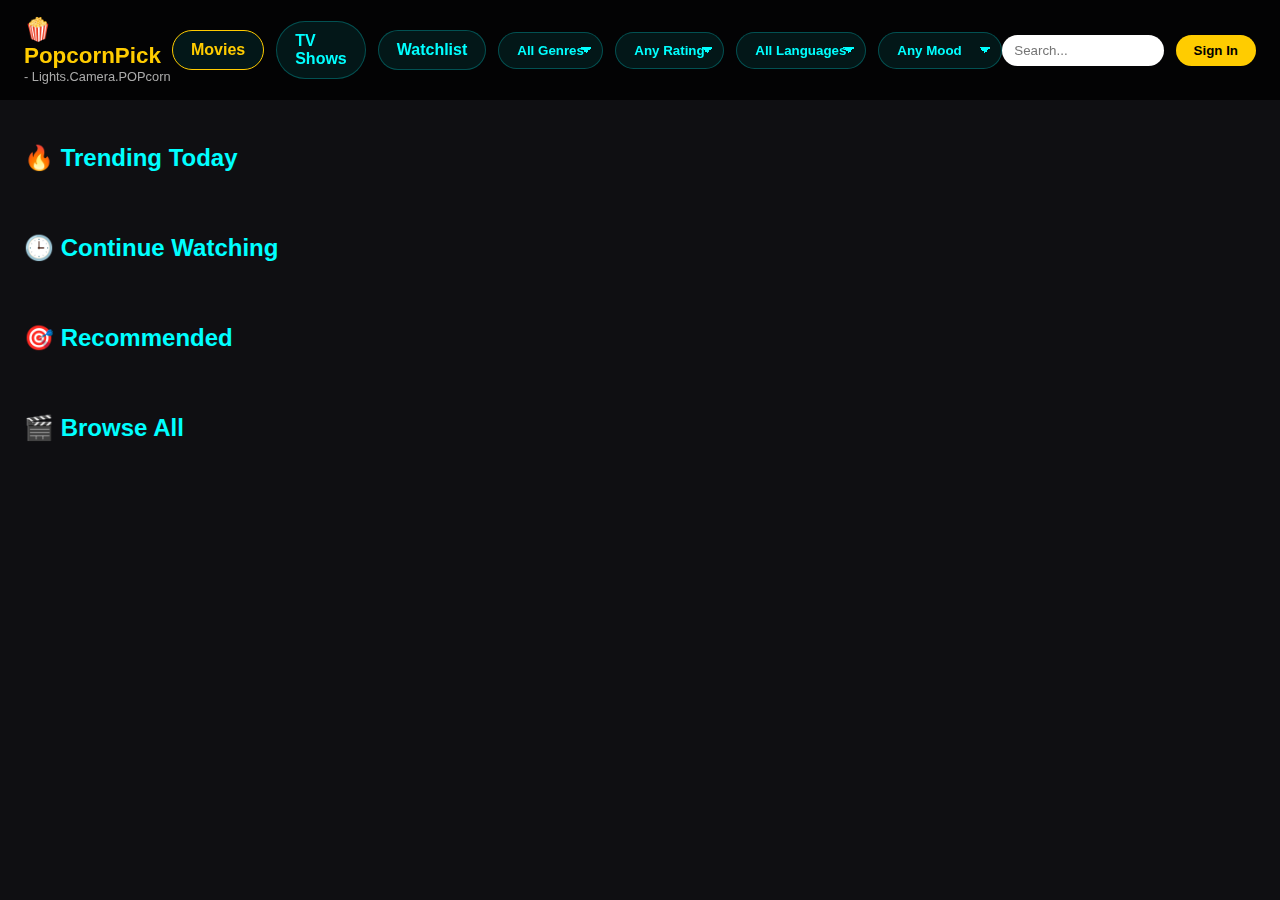
<file: index.html>
<!DOCTYPE html>
<html lang="en">

<head>
  <meta charset="UTF-8" />
  <title>🍿 PopcornPick</title>
  <link rel="stylesheet" href="style.css">
  <link rel="icon" href="data:,">
</head>

<body>

  <header>
    <div class="logo">
      <div class="title">🍿 PopcornPick</div>
      <div>- Lights.Camera.POPcorn</div>
    </div>

    <nav class="nav">
      <a href="#/movies" id="navMovies" class="active">Movies</a>
      <a href="#/shows" id="navShows">TV Shows</a>
      <a href="#/watchlist" id="navWatchlist">Watchlist</a>

      <select id="genreFilter" class="navPill">
        <option value="">All Genres</option>
        <option value="28">Action</option>
        <option value="35">Comedy</option>
        <option value="18">Drama</option>
        <option value="53">Thriller</option>
        <option value="10749">Romance</option>
        <option value="27">Horror</option>
        <option value="878">Sci-Fi</option>
      </select>

      <select id="ratingFilter" class="navPill">
        <option value="">Any Rating</option>
        <option value="6">⭐ 6+</option>
        <option value="7">⭐ 7+</option>
        <option value="8">⭐ 8+</option>
      </select>

      <select id="languageFilter" class="navPill">
        <option value="">All Languages</option>
        <option value="hi">Hindi</option>
        <option value="ta">Tamil</option>
        <option value="te">Telugu</option>
        <option value="kn">Kannada</option>
        <option value="ml">Malayalam</option>
        <option value="en">English</option>
      </select>

      <select id="moodFilter" class="navPill">
        <option value="">Any Mood</option>
        <option value="feelgood">😊 Feel Good</option>
        <option value="thriller">😱 Thriller</option>
        <option value="romantic">❤️ Romantic</option>
        <option value="family">👨‍👩‍👧 Family</option>
      </select>
    </nav>

    <div class="controls">
      <input id="searchBox" class="input" placeholder="Search..." />
      <div id="authArea">
        <div id="profileWrapper" style="display:none">
          <div id="profileAvatar"></div>
          <div id="profileMenu">
            <button id="logoutBtn">Logout</button>
          </div>
        </div>

        <button id="loginBtn" class="cta">Sign In</button>
          </div>

      </div>

  </header>

  <main id="app">
    <section class="homeSection">
      <h2>🔥 Trending Today</h2>
      <div class="row" id="trendingMovies"></div>
      <div class="row" id="trendingShows"></div>

    </section>

    <section class="homeSection">
      <h2>🕒 Continue Watching</h2>
      <div class="row" id="continueRow"></div>
    </section>

    <section class="homeSection">
      <h2>🎯 Recommended</h2>
      <div class="row" id="recommendedRow"></div>
    </section>

    <section class="homeSection">
      <h2>🎬 Browse All</h2>
      <div class="grid"></div>
    </section>
  </main>

  <!-- AUTH MODAL -->
  <div id="authModal" class="modal">
    <div class="box" onclick="event.stopPropagation()">
      <span id="closeAuth" class="closeBtn">✕</span>

      <h2 id="authTitle">Sign In</h2>
      <input id="authName" placeholder="Name" style="display:none">
      <input id="authEmail" placeholder="Email">
      <input id="authPassword" type="password" placeholder="Password">

      <button id="authSubmit" type="button" class="cta" style="width:100%">
        Continue
      </button>

      <p id="authToggle" style="cursor:pointer;color:#ffcc00;margin-top:10px">
        Don't have an account? Create one
      </p>

      <div id="authMsg"></div>
    </div>
  </div>

  <!-- MOVIE DETAILS OVERLAY (MUST BE EMPTY, JS FILLS IT) -->
  <div id="infoOverlay"></div>

  <!-- JS -->
  <script src="script.js"></script>


</body>

</html>
</file>
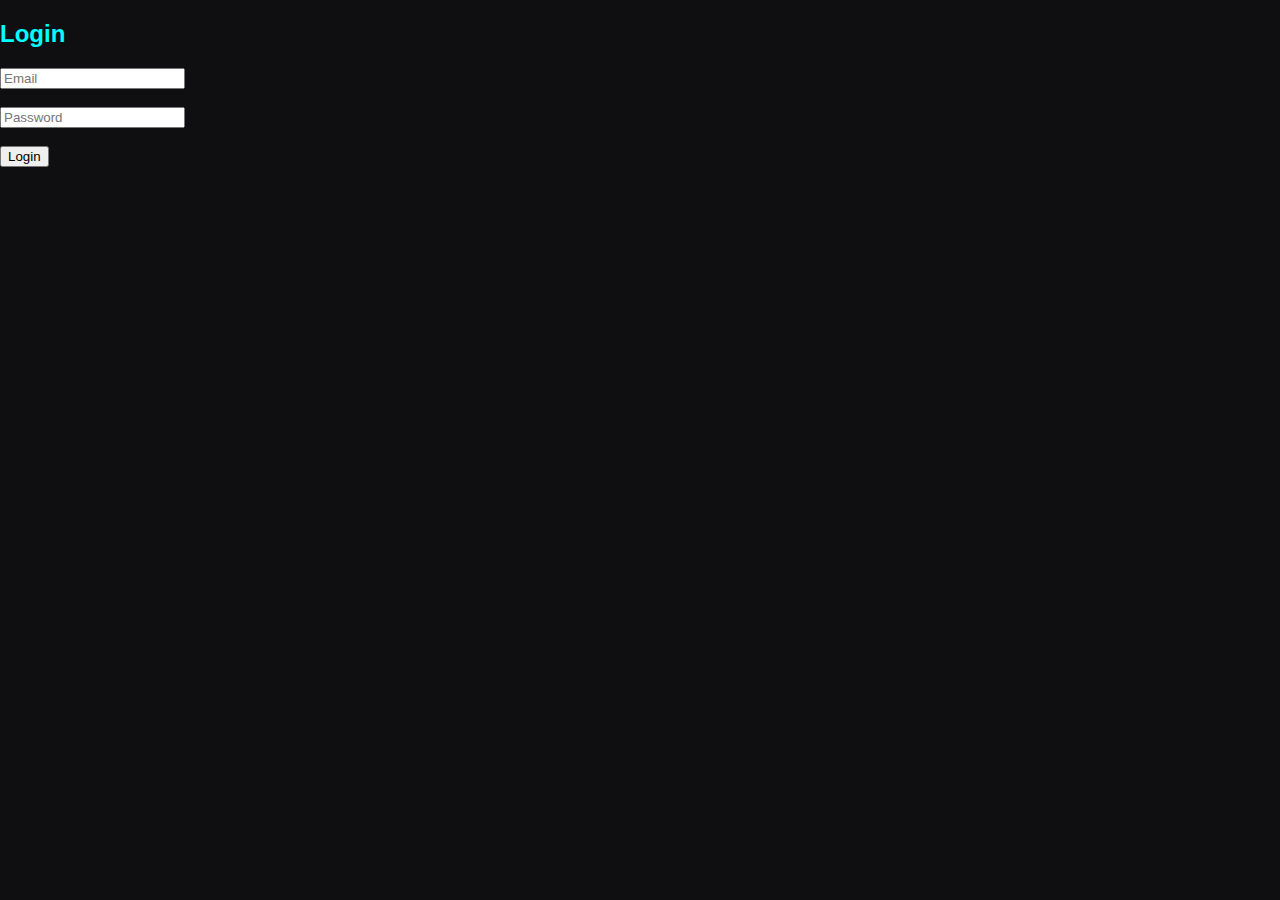
<file: login.html>
<!DOCTYPE html>
<html>

<head>
    <title>Login</title>
    <link rel="stylesheet" href="style.css">
</head>

<body>

    <h2>Login</h2>

    <form id="loginForm">
        <input id="email" type="email" placeholder="Email" required />
        <br><br>
        <input id="password" type="password" placeholder="Password" required />
        <br><br>
        <button type="submit">Login</button>
    </form>
    <script type="module" src="login.js"></script>

</body>

</html>
</file>
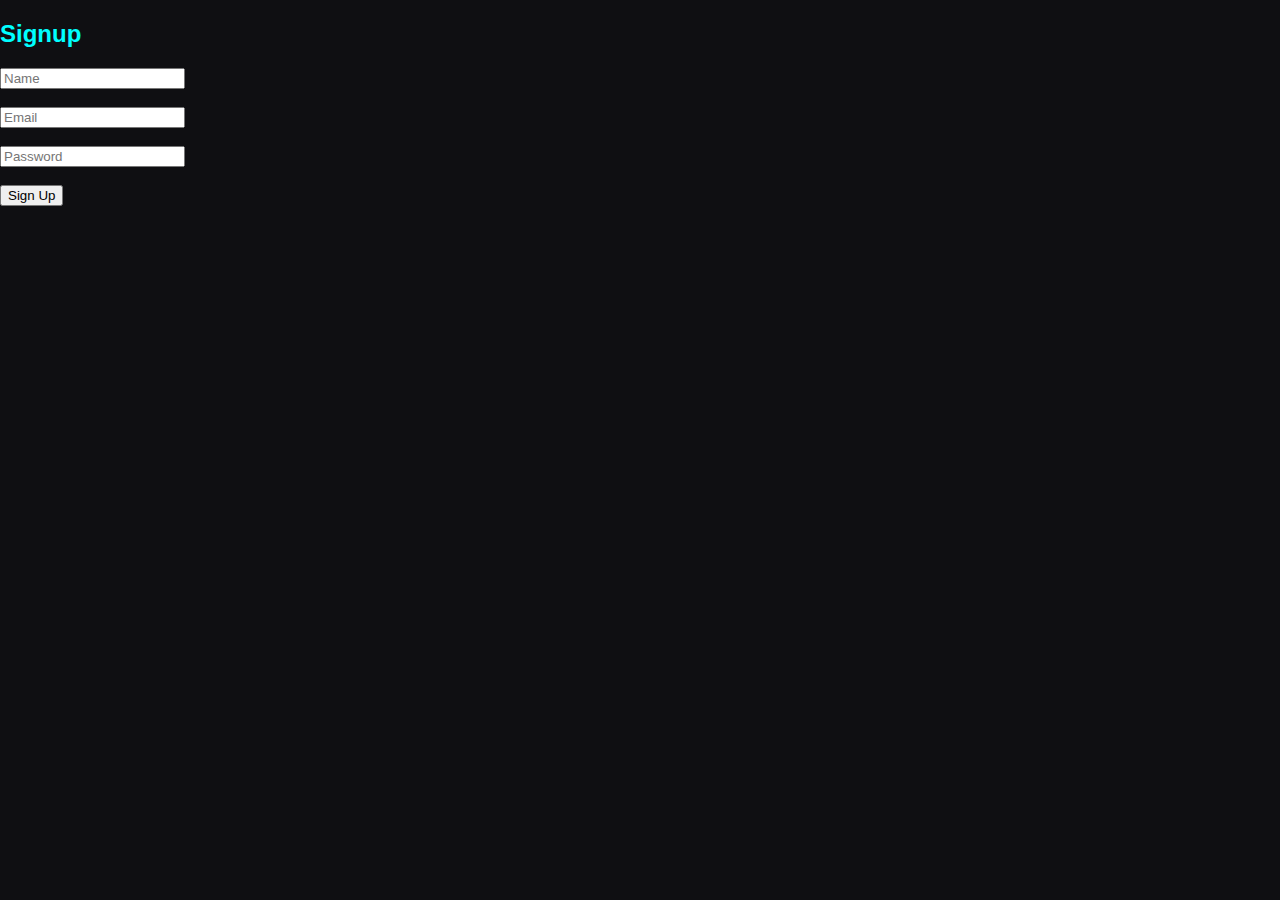
<file: signup.html>
<!DOCTYPE html>
<html>

<head>
    <title>Signup</title>
    <link rel="stylesheet" href="style.css">
</head>

<body>

    <h2>Signup</h2>

    <form id="signupForm">
        <input id="name" placeholder="Name" required />
        <br><br>
        <input id="email" type="email" placeholder="Email" required />
        <br><br>
        <input id="password" type="password" placeholder="Password" required />
        <br><br>
        <button type="submit">Sign Up</button>
    </form>
    <script type="module" src="signup.js"></script>


</body>

</html>
</file>
<file: style.css>
* {
  box-sizing: border-box;
}

body {
  margin: 0;
  font-family: "Segoe UI", Arial;
  background: #0f0f12;
  color: #00ffff;
}

/* HEADER */
header {
  position: sticky;
  top: 0;
  z-index: 50;
  display: flex;
  justify-content: space-between;
  align-items: center;
  padding: 16px 24px;
  background: rgba(0, 0, 0, .75);
  backdrop-filter: blur(12px);
}

/* LOGO */
.logo .title {
  font-size: 1.4rem;
  font-weight: bold;
  color: #ffcc00;
}

.logo div:last-child {
  font-size: .8rem;
  color: #aaa;
}

/* NAV */
.nav {
  display: flex;
  gap: 12px;
  align-items: center;
}

.nav a,
.navPill {
  padding: 10px 18px;
  border-radius: 999px;
  text-decoration: none;
  font-weight: 600;
  background: rgba(0, 255, 255, .08);
  border: 1px solid rgba(0, 255, 255, .25);
  color: #00ffff;
  cursor: pointer;
  transition: all .3s ease;
}

.nav a:hover,
.navPill:hover {
  transform: translateY(-2px);
  box-shadow: 0 0 18px rgba(0, 255, 255, .6);
}

.nav a.active {
  color: #ffcc00;
  border-color: #ffcc00;
}

/* FILTER SELECT LOOK LIKE BUTTON */
.navPill {
  appearance: none;
  background-image:
    linear-gradient(45deg, transparent 50%, #00ffff 50%),
    linear-gradient(135deg, #00ffff 50%, transparent 50%);
  background-position:
    calc(100% - 16px) 50%,
    calc(100% - 10px) 50%;
  background-size: 6px 6px;
  background-repeat: no-repeat;
}

/* CONTROLS */
.controls {
  display: flex;
  gap: 10px;
  align-items: center;
}

.input {
  padding: 8px 12px;
  border-radius: 999px;
  border: none;
}

/* BUTTON */
button.cta {
  padding: 8px 18px;
  border-radius: 999px;
  border: none;
  background: #ffcc00;
  cursor: pointer;
  font-weight: bold;
}

.small {
  padding: 4px 10px;
}

/* GRID */
main {
  padding: 24px;
}

.grid {
  display: grid;
  grid-template-columns: repeat(auto-fill, minmax(220px, 1fr));
  gap: 22px;
}

.card img {
  width: 100%;
  height: 320px;
  object-fit: cover;
  border-radius: 14px;
}

/* OVERLAY */
#infoOverlay {
  position: fixed;
  inset: 0;
  display: none;
  background: rgba(0, 0, 0, .95);
  z-index: 200;
  align-items: center;
  justify-content: center;
}

.infoCard {
  width: 90%;
  max-width: 1100px;
  background: #1f2024;
  border-radius: 14px;
  padding: 20px;
  display: grid;
  grid-template-columns: 320px 1fr;
  gap: 20px;
}

.infoCard img {
  width: 100%;
  border-radius: 12px;
}

/* MODAL */
.modal {
  position: fixed;
  inset: 0;
  display: none;
  background: rgba(0, 0, 0, .8);
  z-index: 300;
  align-items: center;
  justify-content: center;
}

.modal .box {
  background: #1f2024;
  padding: 20px;
  width: 300px;
  border-radius: 12px;
}

.link {
  color: #ffcc00;
  cursor: pointer;
}

/* ROWS */
.row {
  display: flex;
  gap: 16px;
  overflow-x: auto;
  padding-bottom: 10px;
}

.row::-webkit-scrollbar {
  height: 6px;
}

.row::-webkit-scrollbar-thumb {
  background: rgba(0, 255, 255, .4);
  border-radius: 6px;
}

.row .card {
  min-width: 180px;
}

/* HOVER PREVIEW */
.card {
  position: relative;
}

.card::after {
  content: attr(data-info);
  position: absolute;
  inset: 0;
  background: rgba(0, 0, 0, .8);
  color: white;
  opacity: 0;
  display: flex;
  align-items: center;
  justify-content: center;
  text-align: center;
  transition: .3s;
  border-radius: 14px;
}

.card:hover::after {
  opacity: 1;
}

/* WATCHLIST */
.star {
  position: absolute;
  top: 10px;
  right: 10px;
  cursor: pointer;
  font-size: 18px;
}

.homeSection {
  margin-bottom: 32px;
}

.row {
  display: flex;
  gap: 16px;
  overflow-x: auto;
  padding-bottom: 10px;
}

.row::-webkit-scrollbar {
  height: 6px;
}

.row::-webkit-scrollbar-thumb {
  background: rgba(0, 255, 255, .4);
  border-radius: 6px;
}

.row .card {
  min-width: 180px;
}

.reviewItem {
  padding: 10px;
  margin-bottom: 10px;
  background: rgba(255, 255, 255, .05);
  border-radius: 8px;
}

.reviewBox textarea {
  width: 100%;
  min-height: 80px;
  margin-top: 6px;
  border-radius: 6px;
}

/* AUTH MODAL */
.modal {
  position: fixed;
  inset: 0;
  display: none;
  background: rgba(0, 0, 0, 0.85);
  z-index: 500;
  align-items: center;
  justify-content: center;
}

.modal .box {
  background: #1f2024;
  padding: 24px;
  width: 360px;
  border-radius: 14px;
  position: relative;
}

.modal input {
  width: 100%;
  padding: 10px;
  margin: 8px 0;
}

.closeBtn {
  position: absolute;
  top: 12px;
  right: 16px;
  cursor: pointer;
  font-size: 20px;
  color: #ffcc00;
}

/* KEEP YOUR EXISTING CSS EXACTLY */

/* ADDITION FOR CARD ACTIONS */
.cardActions {
  position: absolute;
  bottom: 8px;
  left: 8px;
  right: 8px;
  display: flex;
  gap: 6px;
}

.cardActions a {
  flex: 1;
  background: rgba(0, 0, 0, .75);
  color: #ffcc00;
  text-align: center;
  padding: 4px;
  border-radius: 6px;
  font-size: 12px;
  text-decoration: none;
}

.cardActions a:hover {
  background: #ffcc00;
  color: black;
}

.card {
  position: relative;
}

.cardLinks {
  position: absolute;
  bottom: 8px;
  left: 8px;
  right: 8px;
  display: flex;
  gap: 6px;
}

.cardLinks a {
  flex: 1;
  background: rgba(0, 0, 0, .8);
  color: #ffcc00;
  font-size: 12px;
  text-align: center;
  padding: 4px;
  border-radius: 6px;
  text-decoration: none;
}

.cardLinks a:hover {
  background: #ffcc00;
  color: black;
}

.modal {
  position: fixed;
  inset: 0;
  display: none;
  background: rgba(0, 0, 0, .85);
  z-index: 500;
  align-items: center;
  justify-content: center;
}

.modal .box {
  background: #1f2024;
  padding: 24px;
  width: 360px;
  border-radius: 14px;
  position: relative;
}

.closeBtn {
  position: absolute;
  top: 12px;
  right: 16px;
  cursor: pointer;
  font-size: 20px;
  color: #ffcc00;
}

.controls {
  display: flex;
  align-items: center;
  gap: 10px;
  margin-left: auto;
}

#authArea {
  display: flex;
  align-items: center;
  gap: 10px;
}

.profile {
  width: 36px;
  height: 36px;
  border-radius: 50%;
  object-fit: cover;
  cursor: pointer;
  border: 2px solid #ffcc00;
}

.logoutBtn {
  padding: 4px 10px;
  font-size: 12px;
}

#authArea {
  display: flex;
  align-items: center;
  gap: 10px;
}

.profile {
  width: 36px;
  height: 36px;
  border-radius: 50%;
  border: 2px solid #ffcc00;
}

.logoutBtn {
  padding: 4px 10px;
  font-size: 12px;
}

#infoOverlay {
  position: fixed;
  inset: 0;
  background: rgba(0, 0, 0, 0.85);
  display: none;
  /* JS will change this to flex */
  align-items: center;
  justify-content: center;
  z-index: 9999;
  /* VERY IMPORTANT */
  pointer-events: auto;
  /* VERY IMPORTANT */
}

#infoOverlay .infoCard {
  background: #111;
  color: #fff;
  max-width: 900px;
  width: 90%;
  max-height: 90vh;
  overflow-y: auto;
  border-radius: 12px;
  padding: 20px;
  display: flex;
  gap: 20px;
}

#infoOverlay img {
  width: 250px;
  border-radius: 10px;
}

/* ===== FIX DETAILS MODAL ===== */

#infoOverlay {
  position: fixed;
  top: 0;
  left: 0;
  width: 100vw;
  height: 100vh;

  background: rgba(0, 0, 0, 0.85);

  display: none;
  /* JS sets it to flex */
  align-items: center;
  justify-content: center;

  z-index: 10000;
  /* 🔥 MOST IMPORTANT */
  pointer-events: auto;
}

#infoOverlay .infoCard {
  background: #111;
  color: #fff;

  max-width: 900px;
  width: 90%;
  max-height: 90vh;
  overflow-y: auto;

  border-radius: 12px;
  padding: 20px;

  display: flex;
  gap: 20px;
}

#infoOverlay img {
  width: 250px;
  border-radius: 10px;
}

#authModal {
  position: fixed;
  inset: 0;
  background: rgba(0, 0, 0, 0.8);
  display: none;
  align-items: center;
  justify-content: center;
  z-index: 20000;
  /* ABOVE infoOverlay */
}

#infoOverlay {
  z-index: 10000;
}

#infoOverlay {
  display: none;
  position: fixed;
  inset: 0;
  background: rgba(0, 0, 0, 0.7);
  z-index: 999;
  pointer-events: none;
  /* 🔥 THIS IS THE KEY */
}

.infoCard {
  pointer-events: auto;
}

#infoOverlay {
  display: none;
  position: fixed;
  inset: 0;
  background: rgba(0, 0, 0, 0.7);
  z-index: 9999;

  /* 🔥 ALWAYS CLICKABLE */
  pointer-events: auto;

  align-items: center;
  justify-content: center;
}

.infoCard {
  background: #111;
  color: #fff;
  max-width: 900px;
  width: 90%;
  border-radius: 12px;
  padding: 20px;

  /* 🔥 stop overlay click */
  pointer-events: auto;
}

.closeDetails {
  position: absolute;
  top: 10px;
  right: 12px;
  background: transparent;
  border: none;
  font-size: 22px;
  color: white;
  cursor: pointer;
}

.ottLink {
  display: inline-block;
  margin: 10px 0;
  padding: 8px 12px;
  background: #ffcc00;
  color: #000;
  text-decoration: none;
  border-radius: 6px;
  font-weight: bold;
}

iframe {
  margin-top: 10px;
  border-radius: 10px;
}

.trailerBtn {
  display: inline-block;
  margin-top: 10px;
  padding: 8px 14px;
  background: #ffcc00;
  color: #000;
  border-radius: 6px;
  text-decoration: none;
  font-weight: bold;
}

.ottTag {
  display: inline-block;
  background: #222;
  padding: 4px 8px;
  margin: 4px;
  border-radius: 4px;
  font-size: 12px;
}

.controls {
  display: flex;
  align-items: center;
  gap: 12px;
  /* 👈 IMPORTANT */
}

.input {
  max-width: 220px;
  /* 👈 prevents pushing Sign In out */
  width: 100%;
}

#authArea {
  display: flex;
  align-items: center;
}

#loginBtn {
  display: inline-block;
  /* 👈 force visibility */
  white-space: nowrap;
}

.navBtn.active {
  background: #f5c518;
  color: black;
}

.loginPrompt {
  text-align: center;
  margin-top: 80px;
  color: #ccc;
}

.loginPrompt h2 {
  margin-bottom: 10px;
}

.loginLink {
  color: #f5c518;
  cursor: pointer;
  font-weight: bold;
}

.loginLink:hover {
  text-decoration: underline;
}

.loginPromptCard {
  grid-column: 1 / -1;
  text-align: center;
  padding: 40px;
  background: rgba(255, 255, 255, 0.05);
}

.loginLink {
  color: #f5c518;
  cursor: pointer;
  font-weight: bold;
}

.loginLink:hover {
  text-decoration: underline;
}

.infoCard.full {
  display: flex;
  gap: 30px;
  max-width: 1000px;
  width: 90%;
  background: #0f0f0f;
  padding: 30px;
  border-radius: 12px;
}

.infoLeft img {
  width: 300px;
  border-radius: 10px;
}

.infoRight {
  flex: 1;
  color: #f11717;
}

.infoRight h1 {
  margin-top: 0;
}

.overview {
  line-height: 1.6;
  margin: 15px 0;
}

.actions {
  margin-top: 20px;
  display: flex;
  gap: 15px;
  flex-wrap: wrap;
}

.cta {
  background: #f5c518;
  color: #000;
  padding: 10px 16px;
  border-radius: 6px;
  text-decoration: none;
  border: none;
  cursor: pointer;
  font-weight: bold;
}

.muted {
  color: #aaa;
}

/* ===== MOVIE DETAILS OVERLAY ===== */
.detailsOverlay {
  position: fixed;
  inset: 0;
  background: rgba(0, 0, 0, 0.85);
  display: flex;
  justify-content: center;
  align-items: center;
  z-index: 9999;
}

.detailsCard {
  width: 90%;
  max-width: 1000px;
  background: #0f0f0f;
  border-radius: 16px;
  padding: 24px;
  color: #fff;
  position: relative;
}

.closeDetails {
  position: absolute;
  top: 16px;
  right: 20px;
  background: none;
  border: none;
  font-size: 22px;
  color: #fff;
  cursor: pointer;
}

.detailsContent {
  display: flex;
  gap: 24px;
}

.detailsPoster img {
  width: 260px;
  border-radius: 12px;
}

.detailsInfo h1 {
  margin: 0;
  font-size: 32px;
}

.meta {
  display: flex;
  gap: 16px;
  margin: 8px 0;
  color: #bbb;
}

.genres {
  margin: 10px 0;
}

.genre {
  background: #222;
  padding: 6px 12px;
  border-radius: 20px;
  font-size: 12px;
  margin-right: 8px;
}

.overview {
  margin: 14px 0;
  line-height: 1.6;
  color: #ddd;
}

.cast {
  color: #ccc;
}

.actions {
  margin-top: 20px;
  display: flex;
  gap: 12px;
  flex-wrap: wrap;
}

.btn {
  padding: 10px 18px;
  border-radius: 8px;
  text-decoration: none;
  font-weight: 600;
  cursor: pointer;
}

.btn.primary {
  background: #e50914;
  color: #fff;
}

.btn.secondary {
  background: #333;
  color: #fff;
  border: none;
}

.btn.ghost {
  border: 1px solid #555;
  color: #fff;
}

/* ===== PROFILE AVATAR ===== */
#profileAvatar {
  width: 40px;
  height: 40px;
  border-radius: 50%;
  background: #e50914;
  color: #fff;
  display: flex;
  align-items: center;
  justify-content: center;
  font-weight: bold;
  cursor: pointer;
  text-transform: uppercase;
}

/* ===== PROFILE MENU ===== */
#profileWrapper {
  position: relative;
}

#profileMenu {
  position: absolute;
  top: 50px;
  right: 0;
  background: #111;
  border: 1px solid #333;
  border-radius: 8px;
  padding: 8px;
  display: none;
  min-width: 120px;
  z-index: 1000;
}

#profileMenu button {
  background: none;
  border: none;
  color: #fff;
  width: 100%;
  padding: 8px;
  text-align: left;
  cursor: pointer;
}

#profileMenu button:hover {
  background: #222;
}

.card:hover {
  transform: scale(1.05);
  transition: 0.3s;
}

.detailsOverlay iframe {
  width: 100%;
  height: 300px;
  border-radius: 12px;
}

.row {
  display: flex;
  gap: 16px;
  overflow-x: auto;
}
/* ===============================
   AUTH / PROFILE DROPDOWN
================================ */

#authArea {
  display: flex;
  align-items: center;
  gap: 12px;
}

/* Avatar wrapper */
#profileWrapper {
  position: relative;
  display: flex;
  align-items: center;
}

/* Avatar circle */
#profileAvatar {
  width: 40px;
  height: 40px;
  border-radius: 50%;
  background: linear-gradient(135deg, #4f46e5, #9333ea);
  color: #fff;
  font-weight: 600;
  font-size: 16px;
  display: flex;
  align-items: center;
  justify-content: center;
  cursor: pointer;
  user-select: none;
}

/* Dropdown menu */
#profileMenu {
  position: absolute;
  top: 48px;
  right: 0;
  min-width: 120px;
  background: #0f172a;
  border: 1px solid #1e293b;
  border-radius: 8px;
  padding: 6px;
  box-shadow: 0 10px 30px rgba(0, 0, 0, 0.35);
  display: none;
  z-index: 999;
}

/* Logout button */
#profileMenu button {
  width: 100%;
  background: none;
  border: none;
  color: #f87171;
  padding: 8px 10px;
  font-size: 14px;
  text-align: left;
  border-radius: 6px;
  cursor: pointer;
  transition: background 0.2s ease;
}

#profileMenu button:hover {
  background: rgba(248, 113, 113, 0.15);
}

/* Login button alignment fix */
#loginBtn {
  white-space: nowrap;
}
</file>
